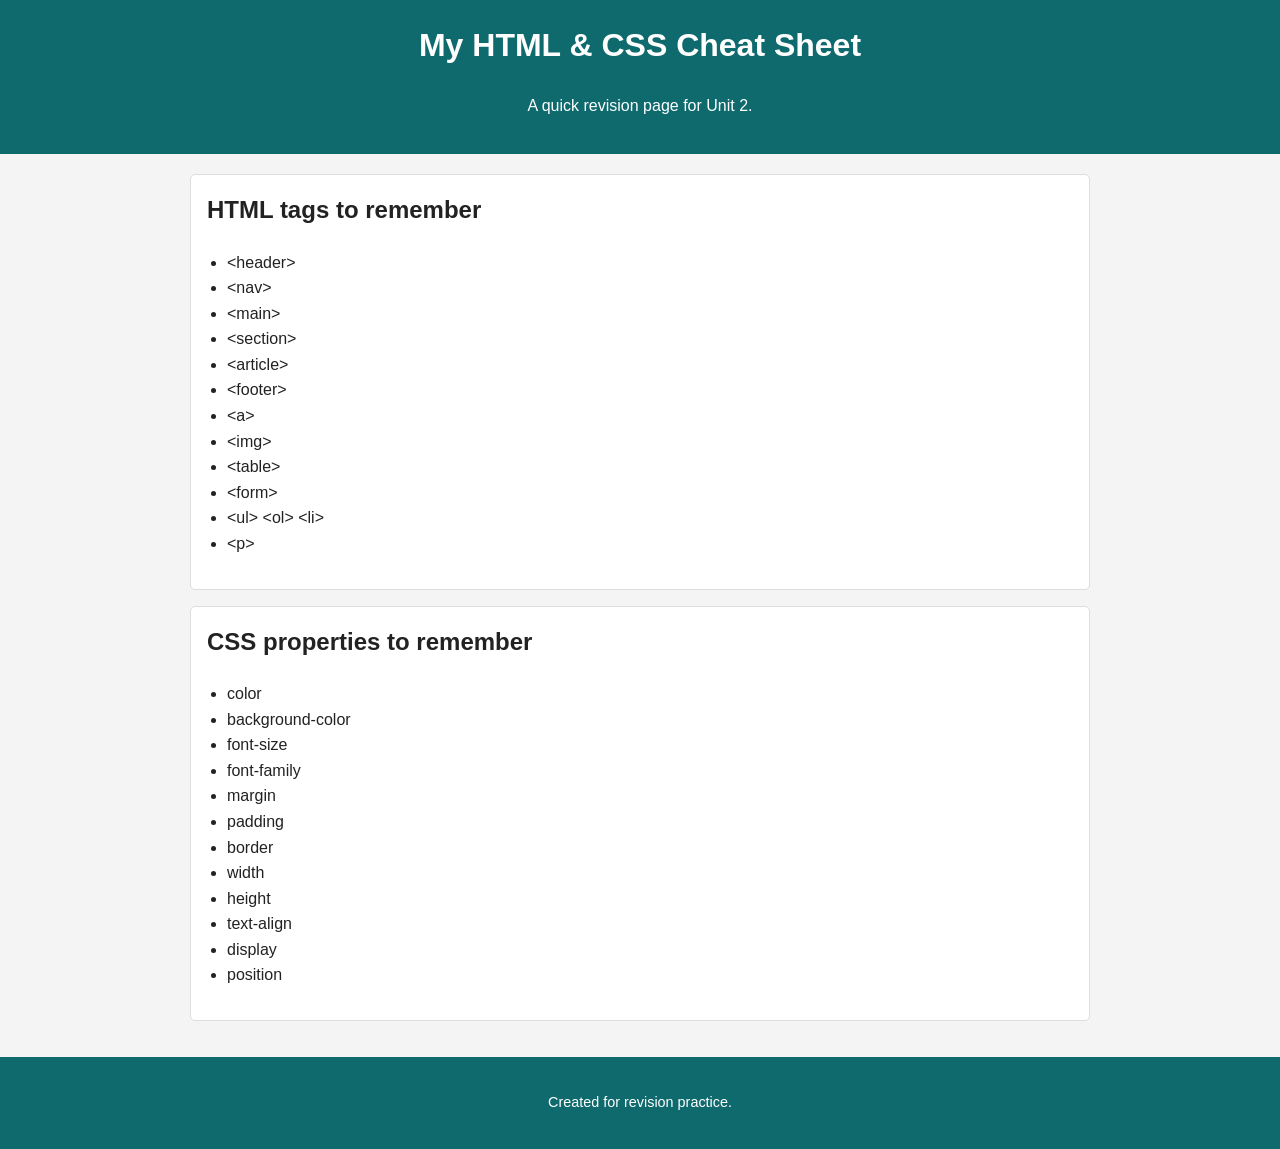
<file: index.html>
<!DOCTYPE html>
<html lang="en">
<head>
  <meta charset="UTF-8" />
  <meta name="viewport" content="width=device-width, initial-scale=1.0" />
  <title>My HTML & CSS Cheat Sheet</title>
  <link rel="stylesheet" href="cheatsheet.css" />
</head>
<body>
  <header>
    <h1>My HTML & CSS Cheat Sheet</h1>
    <p>A quick revision page for Unit 2.</p>
  </header>

  <main>
    <section>
      <h2>HTML tags to remember</h2>
      <ul>
        <li>&lt;header&gt;</li>
        <li>&lt;nav&gt;</li>
        <li>&lt;main&gt;</li>
        <li>&lt;section&gt;</li>
        <li>&lt;article&gt;</li>
        <li>&lt;footer&gt;</li>
        <li>&lt;a&gt;</li>
        <li>&lt;img&gt;</li>
        <li>&lt;table&gt;</li>
        <li>&lt;form&gt;</li>
        <li>&lt;ul&gt; &lt;ol&gt; &lt;li&gt;</li>
        <li>&lt;p&gt;</li>
      </ul>
    </section>

    <section>
      <h2>CSS properties to remember</h2>
      <ul>
        <li>color</li>
        <li>background-color</li>
        <li>font-size</li>
        <li>font-family</li>
        <li>margin</li>
        <li>padding</li>
        <li>border</li>
        <li>width</li>
        <li>height</li>
        <li>text-align</li>
        <li>display</li>
        <li>position</li>
      </ul>
    </section>
  </main>

  <footer>
    <p>Created for revision practice.</p>
  </footer>
</body>
</html>
</file>
<file: cheatsheet.css>
body {
  font-family: Arial, sans-serif;
  margin: 0;
  background: #f4f4f4;
  color: #222;
  line-height: 1.6;
}

header,
footer {
  background: #0f6a6e;
  color: white;
  padding: 20px;
  text-align: center;
}

main {
  padding: 20px;
  max-width: 900px;
  margin: 0 auto;
}

section {
  background: white;
  border: 1px solid #ddd;
  margin-bottom: 16px;
  padding: 16px;
  border-radius: 5px;
}

h1, h2 {
  margin-top: 0;
}

ul {
  padding-left: 20px;
}

footer {
  font-size: 0.9em;
}
</file>
